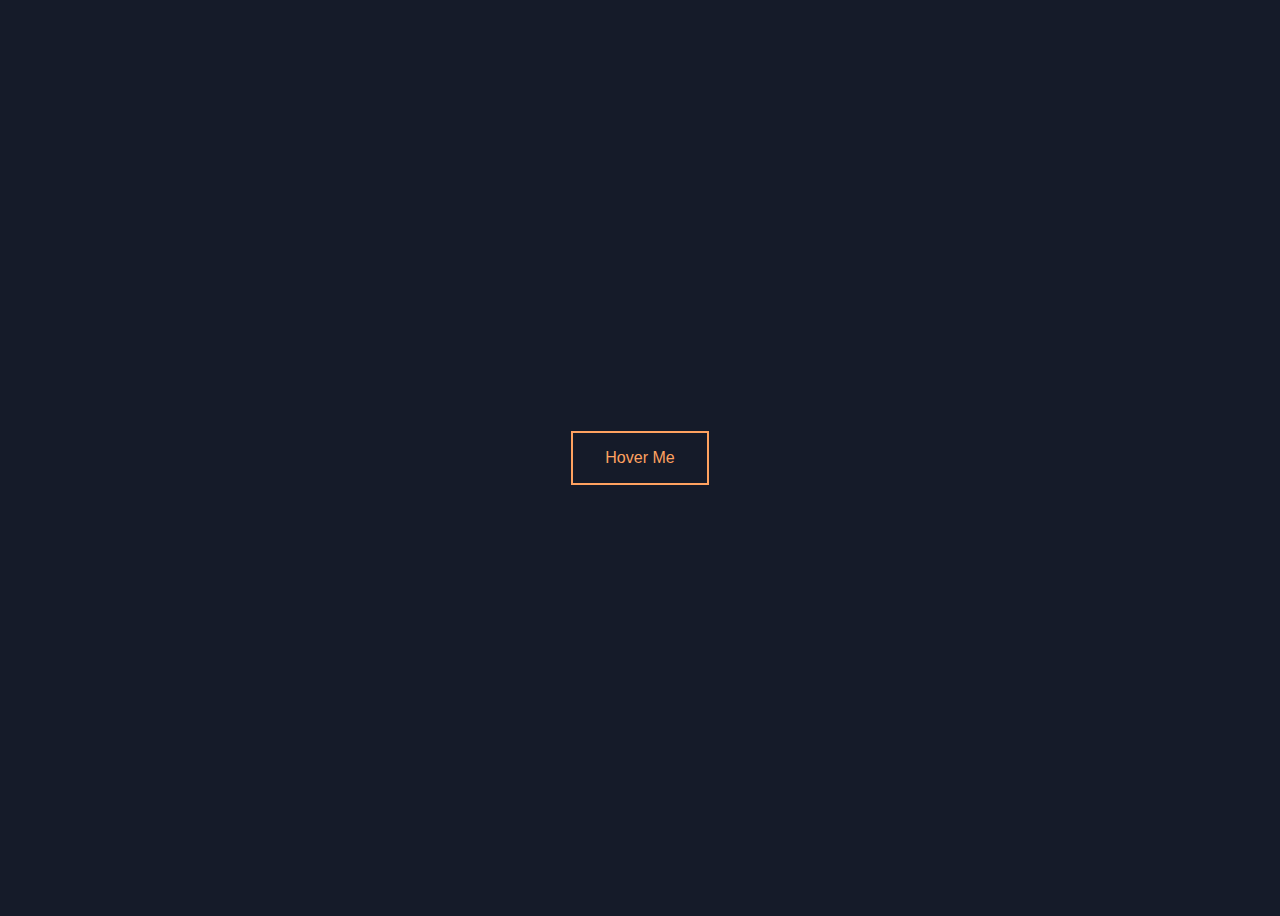
<file: CodeAlongs/index.html>
<!DOCTYPE html>
<html lang="en">
<head>
    <meta charset="UTF-8">
    <meta http-equiv="X-UA-Compatible" content="IE=edge">
    <meta name="viewport" content="width=device-width, initial-scale=1.0">
    <title>Hover Me!</title>
    <link href="https://fonts.googleapis.com/css2?family=Roboto+Mono:wght@300&display=swap" rel="stylesheet">
    <link rel="stylesheet" href="button.css">
</head>
<body>
    <button>Hover Me</button>
    
</body>
</html>
</file>
<file: CodeAlongs/button.css>
body {
    font-family: 'Roboto', sans-serif;
    display: flex;
    align-items:center;
    justify-content: center;
    height: 100vh;
    background-color: #151b29;
}

button {
    background: none;
    color: #ffa260;
    border: 2px solid;
    padding: 1em 2em;
    font-size: 1em; 
    transition: all 0.25s;
}

button:hover {
    border-color: #f1ff5c;
    color: white;
    box-shadow: 0 0.5em 0.5em -0.4em #f1ff5c;
    transform: translateY(-0.25em);
}
</file>
